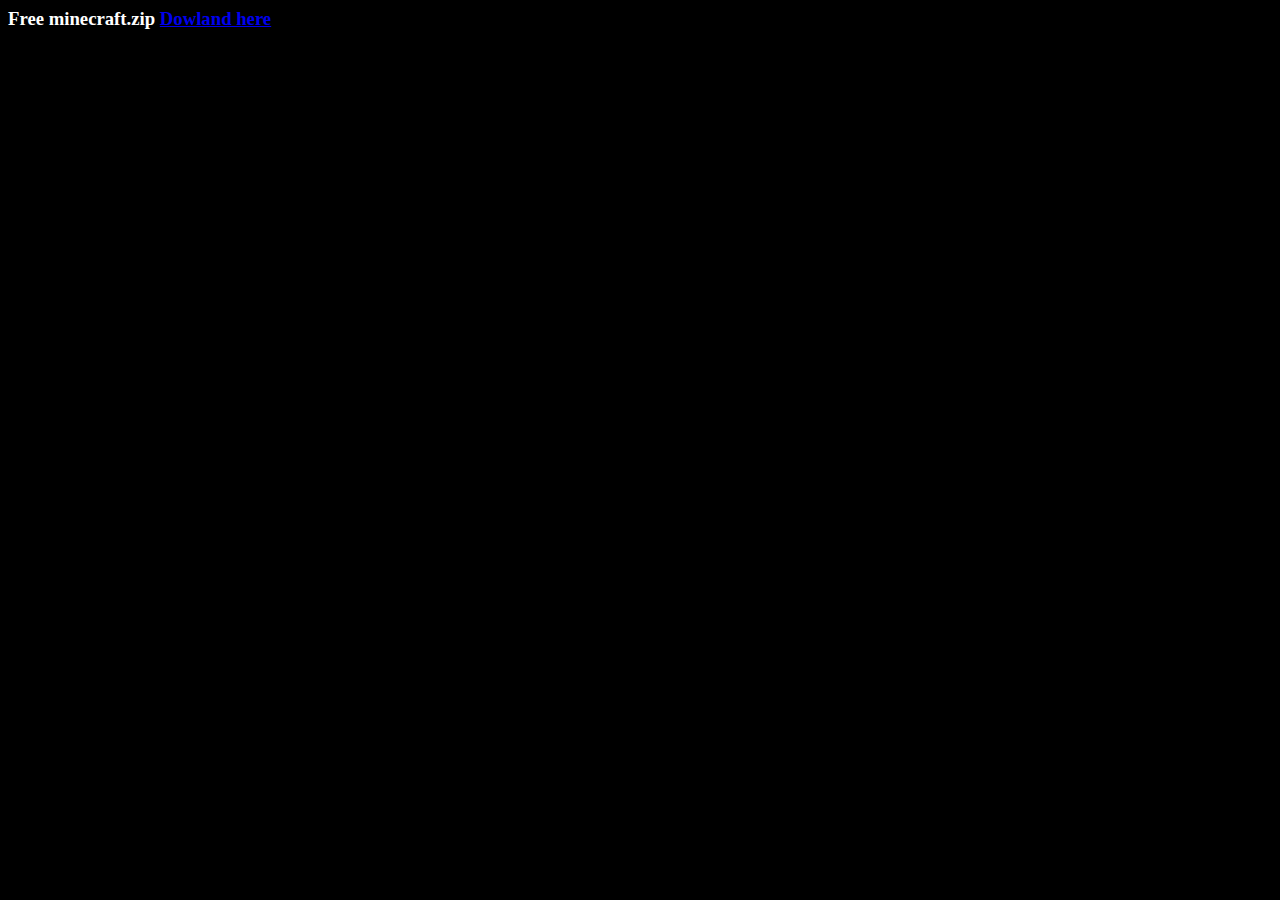
<file: index.html>
<html lang="en">
<head>
    <meta charset="UTF-8">
    <meta name="viewport" content="width=device-width, initial-scale=1.0">
    <title>Document</title>
</head>
<link rel="stylesheet" href="color.css">
<body>
    <h3>Free minecraft.zip <a href="nural.png"> Dowland here</a></h3>
</body>
</html>
</file>
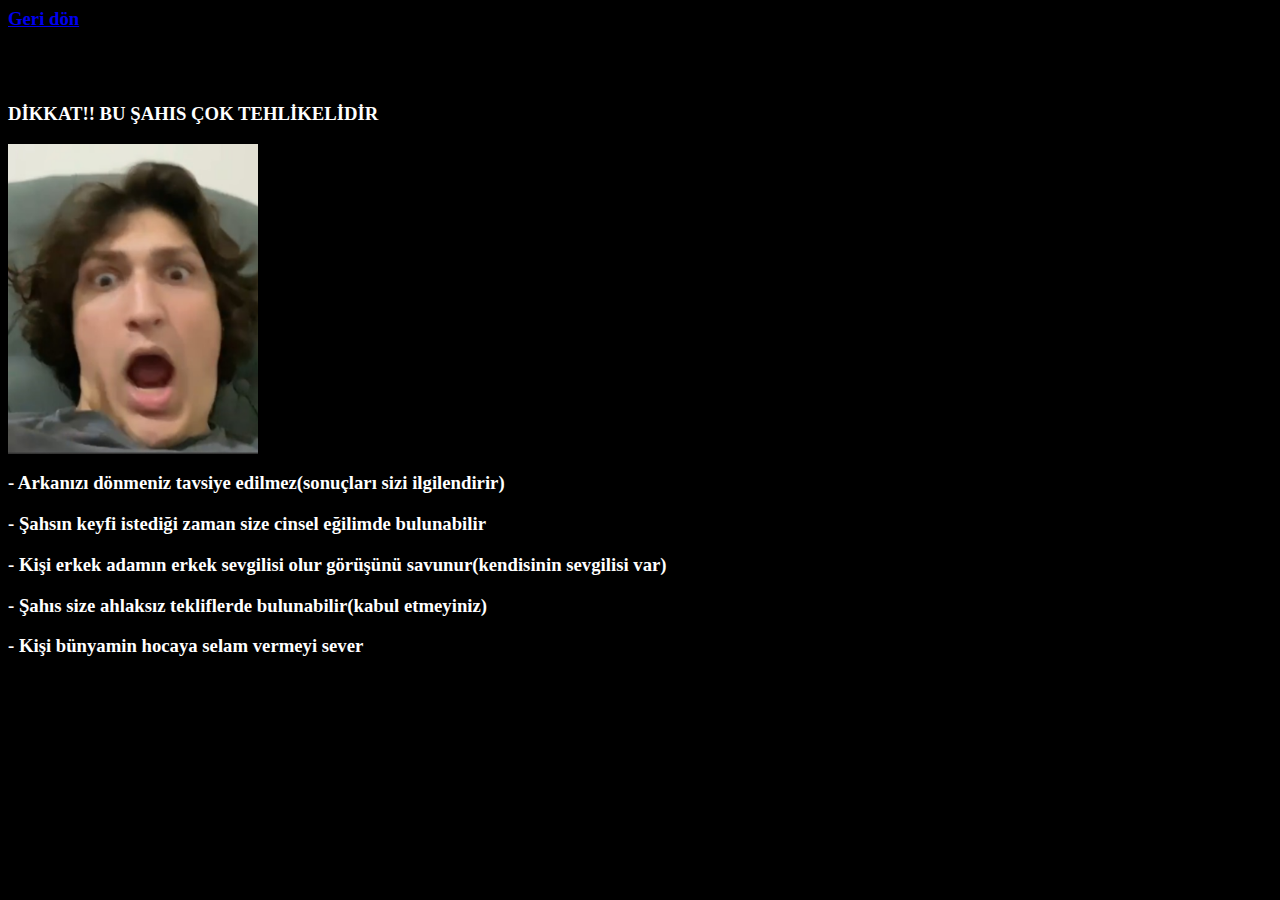
<file: ali.html>
<html lang="en">
<head>
    <meta charset="UTF-8">
    <meta name="viewport" content="width=device-width, initial-scale=1.0">
    <title>Document</title>
</head>
<body>
    <link rel="stylesheet" href="color.css">
    <h3><a href="index.html"><strong>Geri dön</strong></a></h3><br><br>
    <h3><strong>DİKKAT!! BU ŞAHIS ÇOK TEHLİKELİDİR </strong></h3>
    <h3><img src="İmages/ali.png" alt="" width="250"></h3>
    <h3><strong>- Arkanızı dönmeniz tavsiye edilmez(sonuçları sizi ilgilendirir)</strong></h3>
    <h3><strong>- Şahsın keyfi istediği zaman size cinsel eğilimde bulunabilir</strong></h3>
    <h3><strong>- Kişi erkek adamın erkek sevgilisi olur görüşünü savunur(kendisinin sevgilisi var)</strong></h3>
    <h3><strong>- Şahıs size ahlaksız tekliflerde bulunabilir(kabul etmeyiniz)</strong></h3>
    <h3><strong>- Kişi bünyamin hocaya selam vermeyi sever</strong></h3>
</body>
</html>
</file>
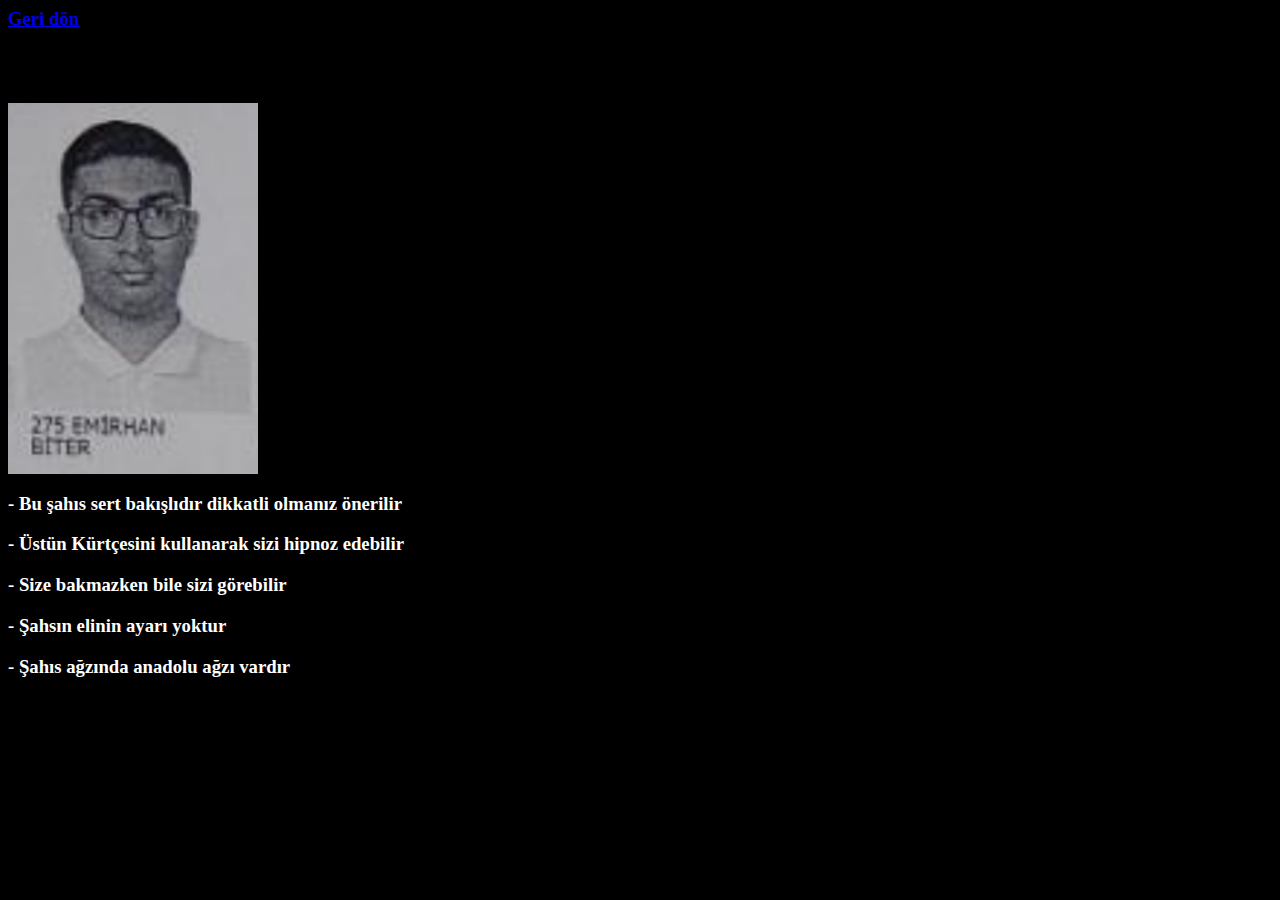
<file: emirhan.html>
<html lang="en">
<head>
    <meta charset="UTF-8">
    <meta name="viewport" content="width=device-width, initial-scale=1.0">
    <title>Document</title>
</head>
<body>
    <link rel="stylesheet" href="color.css">
    <h3><a href="index.html"><strong>Geri dön</strong></a></h3><br><br>
    <h3><img src="İmages/emirhan.png" alt="" width="250"></h3>
    <h3><strong>- Bu şahıs sert bakışlıdır dikkatli olmanız önerilir</strong></h3>
    <h3><strong>- Üstün Kürtçesini kullanarak sizi hipnoz edebilir</strong></h3>
    <h3><strong>- Size bakmazken bile sizi görebilir</strong></h3>
    <h3><strong>- Şahsın elinin ayarı yoktur</strong></h3>
    <h3><strong>- Şahıs ağzında anadolu ağzı vardır</strong></h3>
</body>
</html>
</file>
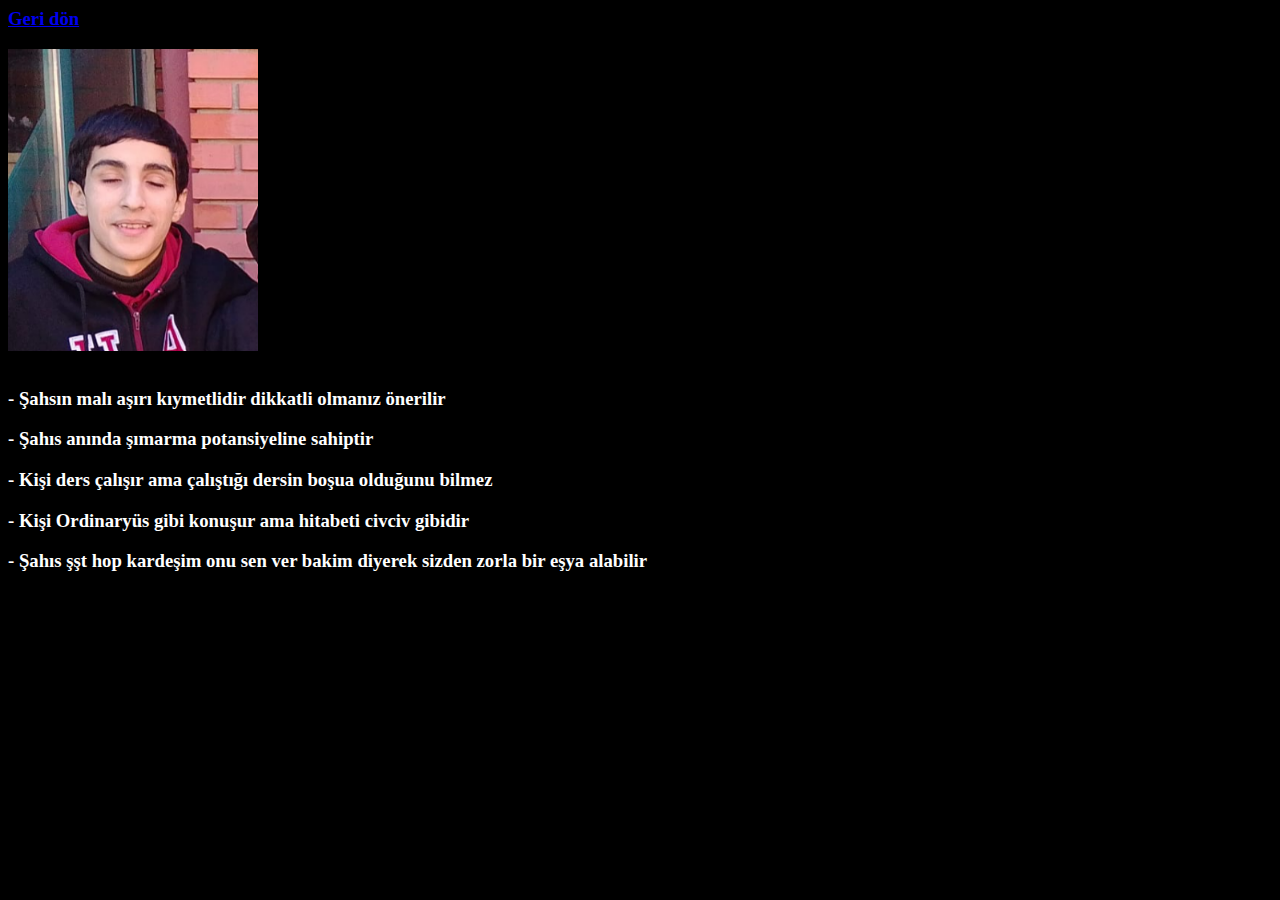
<file: ender.html>
<html lang="en">
<head>
    <meta charset="UTF-8">
    <meta name="viewport" content="width=device-width, initial-scale=1.0">
    <title>Document</title>
</head>
<body>
    <link rel="stylesheet" href="color.css">
    <h3><a href="index.html">Geri dön</a></h3>
    <img src="İmages/ender.png" alt="" width="250"><br><br>
    <h3><strong>- Şahsın malı aşırı kıymetlidir dikkatli olmanız önerilir</strong></h3>
    <h3><strong>- Şahıs anında şımarma potansiyeline sahiptir</strong></h3>
    <h3><strong>- Kişi ders çalışır ama çalıştığı dersin boşua olduğunu bilmez</strong></h3>
    <h3><strong>- Kişi Ordinaryüs gibi konuşur ama hitabeti civciv gibidir</strong></h3>
    <h3><strong>- Şahıs şşt hop kardeşim onu sen ver bakim diyerek sizden zorla bir eşya alabilir</strong></h3>
</body>
</html>
</file>
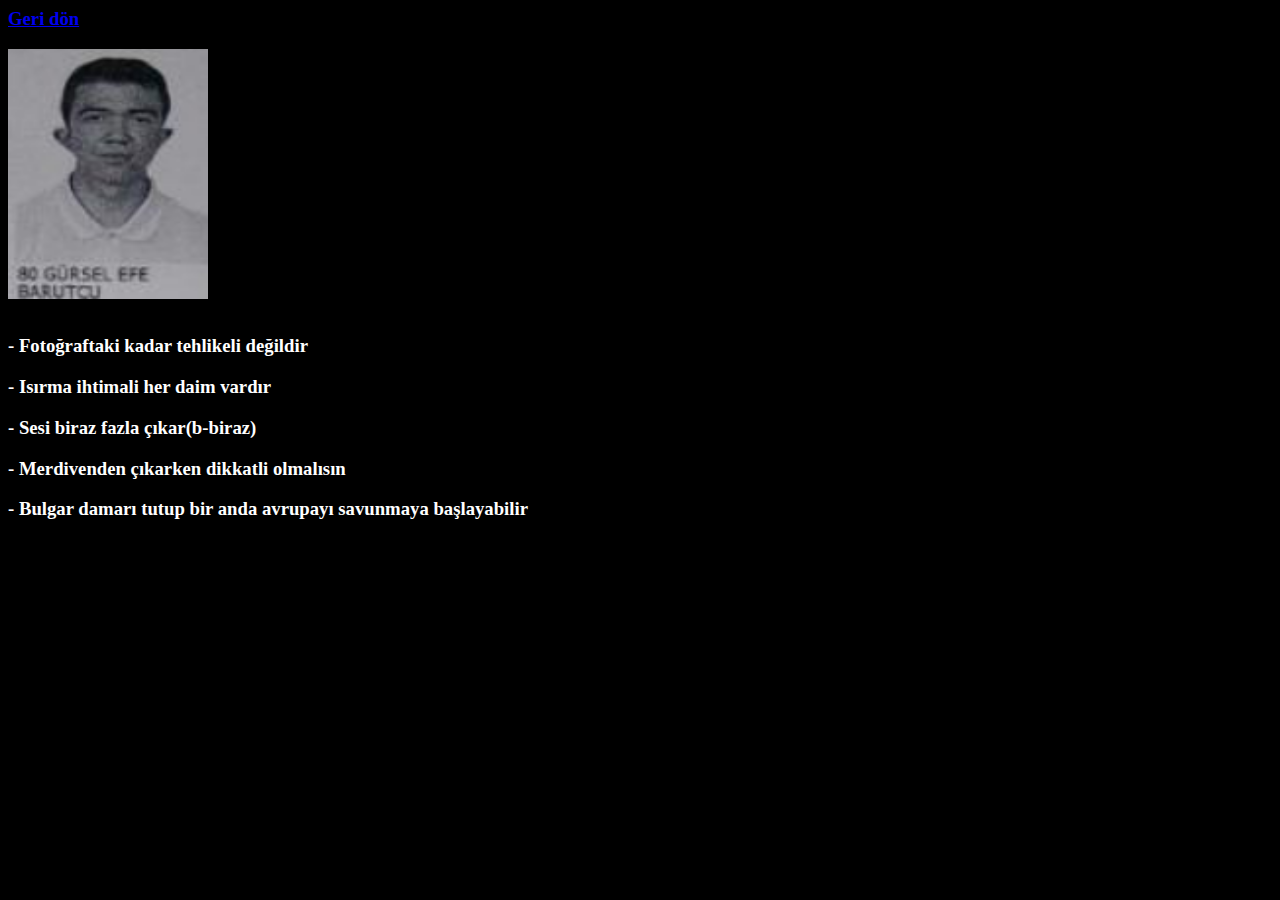
<file: gursel.html>
<html lang="en">
<head>
    <meta charset="UTF-8">
    <meta name="viewport" content="width=device-width, initial-scale=1.0">
    <title>Document</title>
</head>
<body>
    <link rel="stylesheet" href="color.css">
    <h3><a href="index.html">Geri dön</a></h3>
    <img src="İmages/gürsel.png" alt="" height="250" width="200"> <br><br>
    <h3><strong>- Fotoğraftaki kadar tehlikeli değildir</strong></h3>
    <h3><strong>- Isırma ihtimali her daim vardır</strong></h3>
    <h3><strong>- Sesi biraz fazla çıkar(b-biraz)</strong></h3>
    <h3><strong>- Merdivenden çıkarken dikkatli olmalısın</strong></h3>
    <h3><strong>- Bulgar damarı tutup bir anda avrupayı savunmaya başlayabilir</strong></h3>
</body>
</html>
</file>
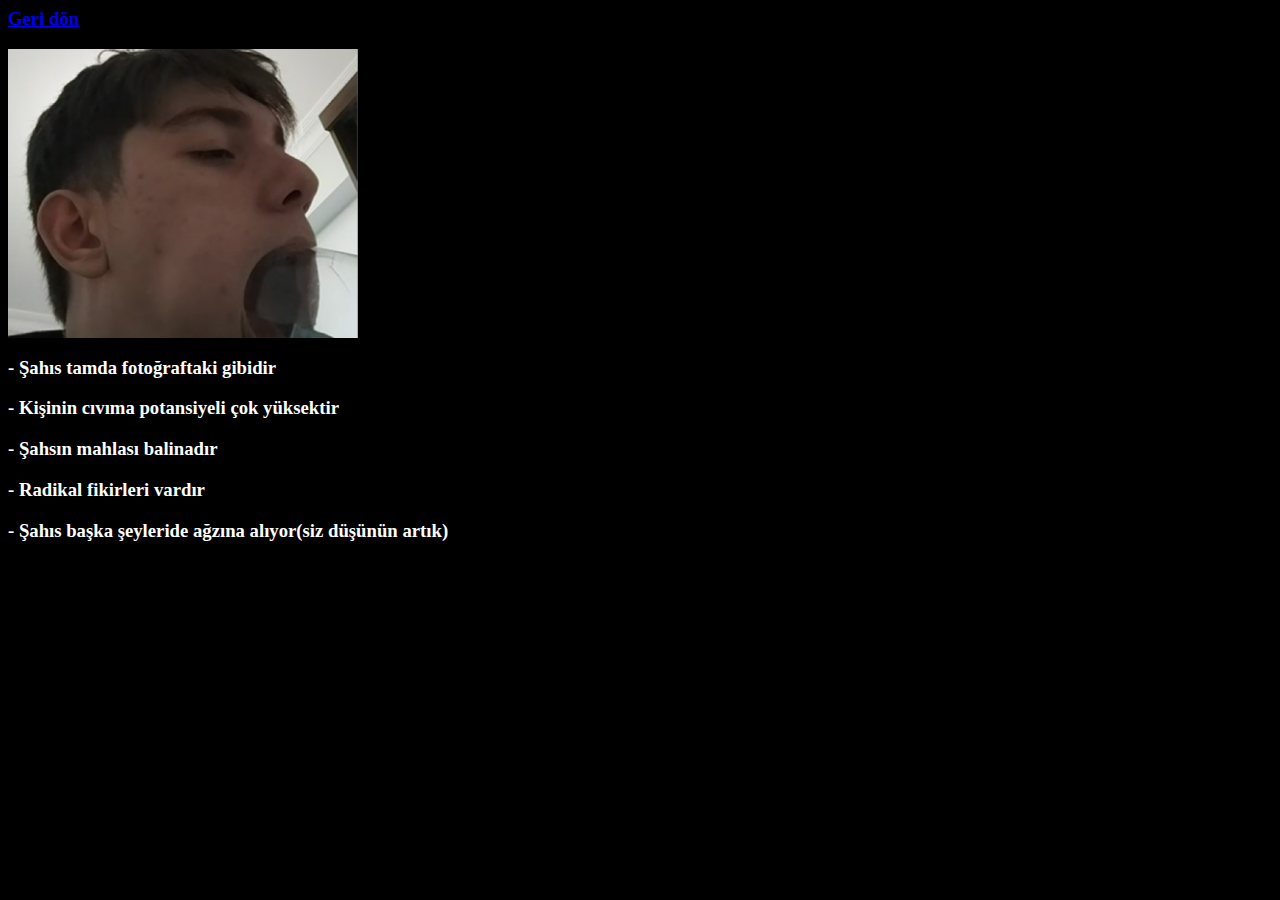
<file: ismail.html>
<html lang="en">
<head>
    <meta charset="UTF-8">
    <meta name="viewport" content="width=device-width, initial-scale=1.0">
    <title>Document</title>
</head>
<body>
    <link rel="stylesheet" href="color.css">
    <h3><a href="index.html">Geri dön</a></h3>
    <h3><img src="İmages/ismail.png" alt="" width="350"></h3>
    <h3><strong>- Şahıs tamda fotoğraftaki gibidir</strong></h3>
    <h3><strong>- Kişinin cıvıma potansiyeli çok yüksektir</strong></h3>
    <h3><strong>- Şahsın mahlası balinadır</strong></h3>
    <h3><strong>- Radikal fikirleri vardır</strong></h3>
    <h3><strong>- Şahıs başka şeyleride ağzına alıyor(siz düşünün artık)</strong></h3>
</body>
</html>
</file>
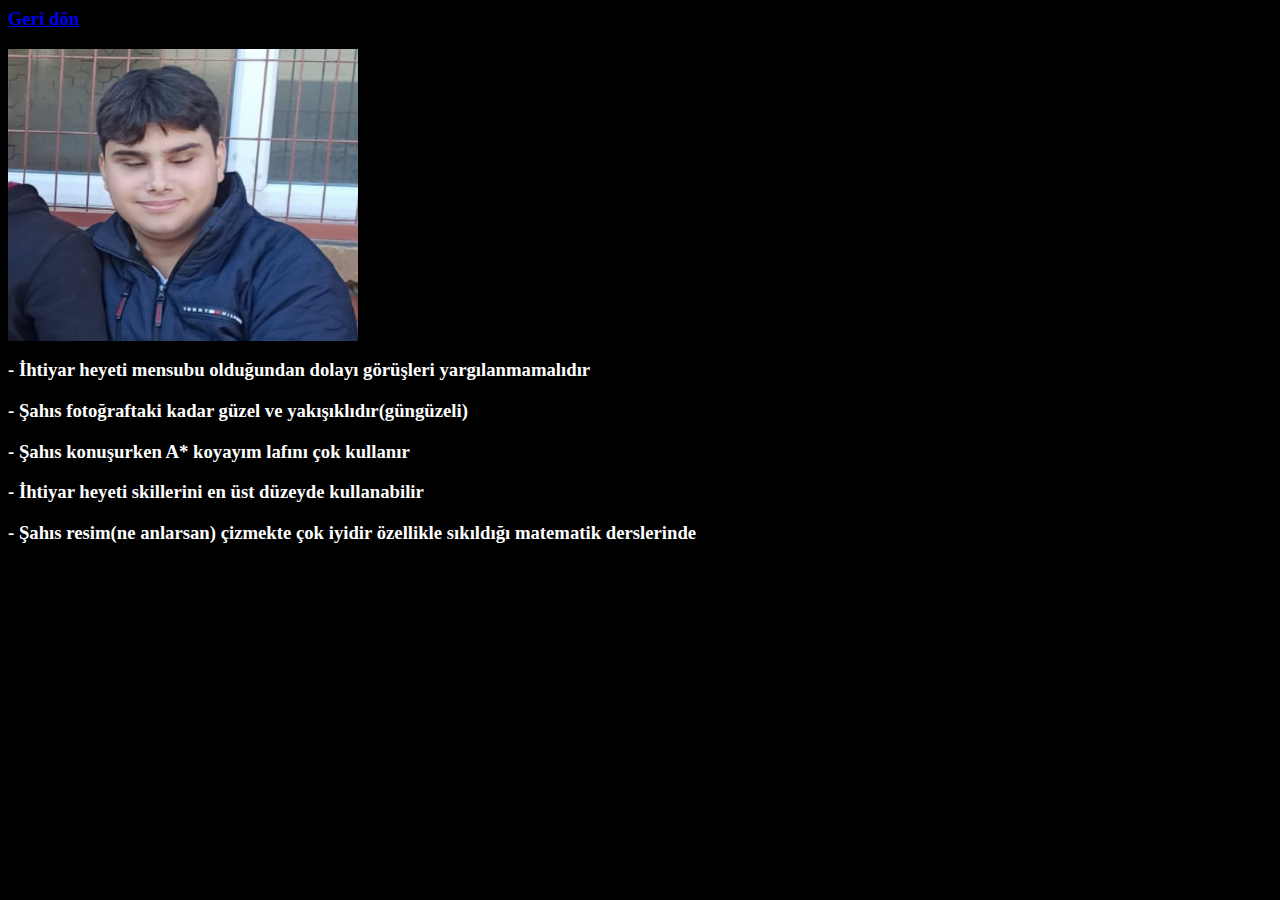
<file: mirac.html>
<html lang="en">
<head>
    <meta charset="UTF-8">
    <meta name="viewport" content="width=device-width, initial-scale=1.0">
    <title>Document</title>
</head>
<body>
    <link rel="stylesheet" href="color.css">
    <h3><a href="index.html">Geri dön</a></h3>
    <img src="İmages/mirac.png" alt="" width="350">
    <h3><strong>- İhtiyar heyeti mensubu olduğundan dolayı görüşleri yargılanmamalıdır</strong></h3>
    <h3><strong>- Şahıs fotoğraftaki kadar güzel ve yakışıklıdır(güngüzeli)</strong></h3>
    <h3><strong>- Şahıs konuşurken A* koyayım lafını çok kullanır</strong></h3>
    <h3><strong>- İhtiyar heyeti skillerini en üst düzeyde kullanabilir</strong></h3>
    <h3><strong>- Şahıs resim(ne anlarsan) çizmekte çok iyidir özellikle sıkıldığı matematik derslerinde</strong></h3>
</body>
</html>
</file>
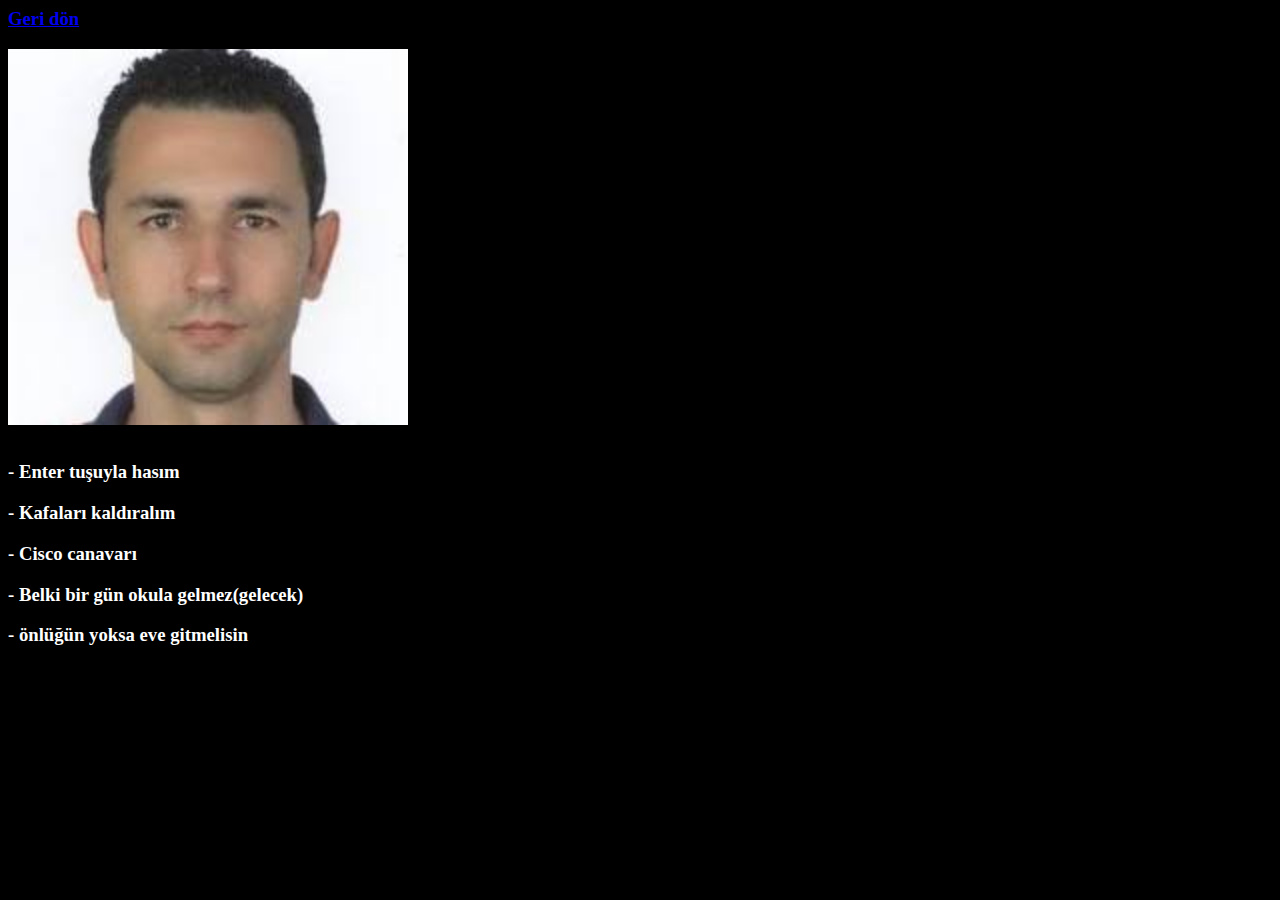
<file: nural.html>
<html lang="en">
<head>
    <meta charset="UTF-8">
    <meta name="viewport" content="width=device-width, initial-scale=1.0">
    <title>Document</title>
</head>
<link rel="stylesheet" href="color.css">
<body>
    <h3><a href="index.html">Geri dön</a></h3>
    <img src="İmages/nural.png" alt="" width="400"> <br><br>
    <h3><strong>- Enter tuşuyla hasım</strong></h3>
    <h3><strong>- Kafaları kaldıralım</strong></h3>
    <h3><strong>- Cisco canavarı</strong></h3>
    <h3><strong>- Belki bir gün okula gelmez(gelecek)</strong></h3>
    <h3><strong>- önlüğün yoksa eve gitmelisin</strong></h3>
</body>
</html>
</file>
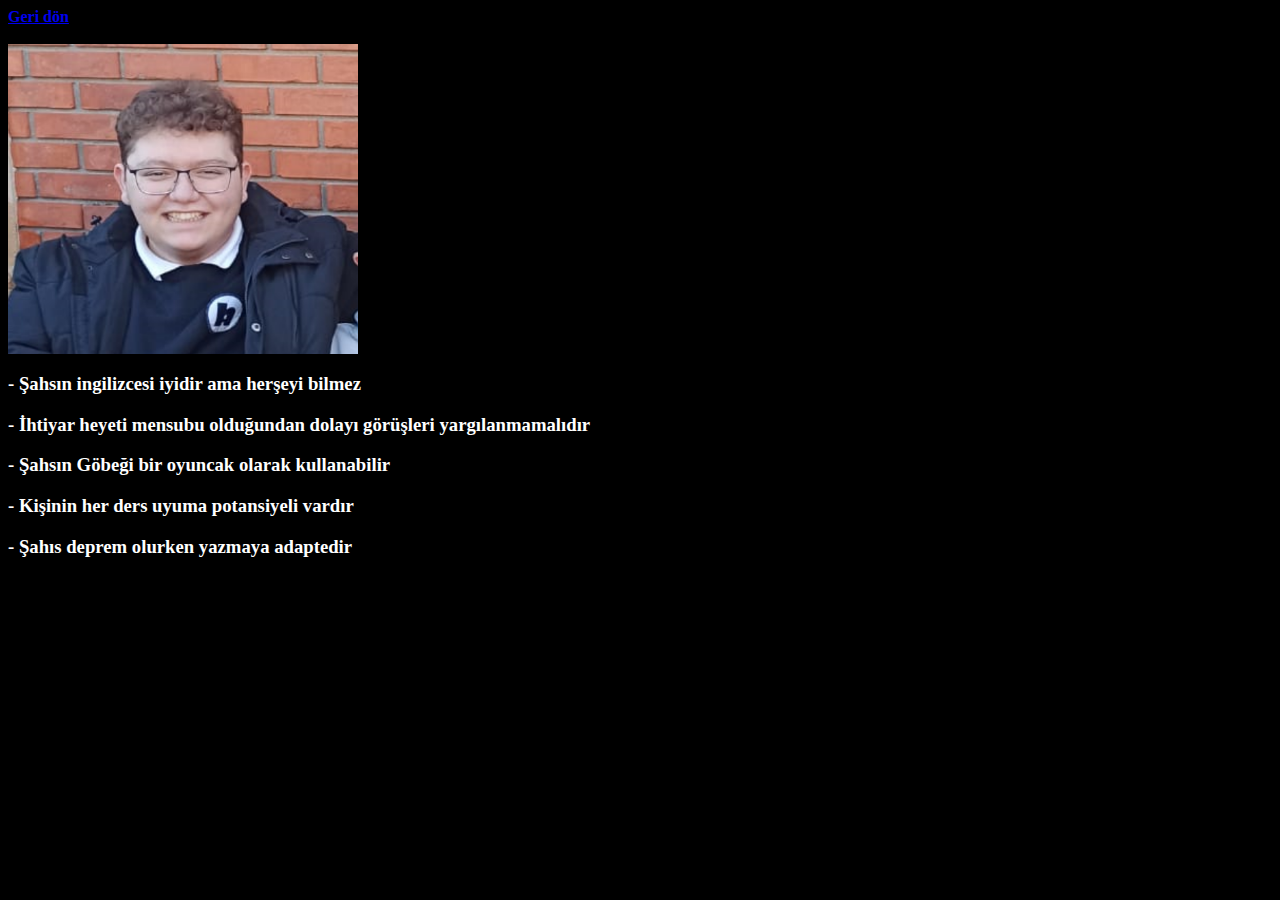
<file: ugur.html>
<html lang="en">
<head>
    <meta charset="UTF-8">
    <meta name="viewport" content="width=device-width, initial-scale=1.0">
    <title>Document</title>
</head>
<body>
    <link rel="stylesheet" href="color.css">
    <a href="index.html"><strong>Geri dön</strong></a> <br><br>
    <img src="İmages/ugur.png" alt="" width="350">
    <h3><strong>- Şahsın ingilizcesi iyidir ama herşeyi bilmez</strong></h3>
    <h3><strong>- İhtiyar heyeti mensubu olduğundan dolayı görüşleri yargılanmamalıdır</strong></h3>
    <h3><strong>- Şahsın Göbeği bir oyuncak olarak kullanabilir</strong></h3>
    <h3><strong>- Kişinin her ders uyuma potansiyeli vardır</strong></h3>
    <h3><strong>- Şahıs deprem olurken yazmaya adaptedir</strong></h3>
    
</body>
</html>
</file>
<file: color.css>
body{
    background-color: black;
}
h3{
    color: white;
}
</file>
